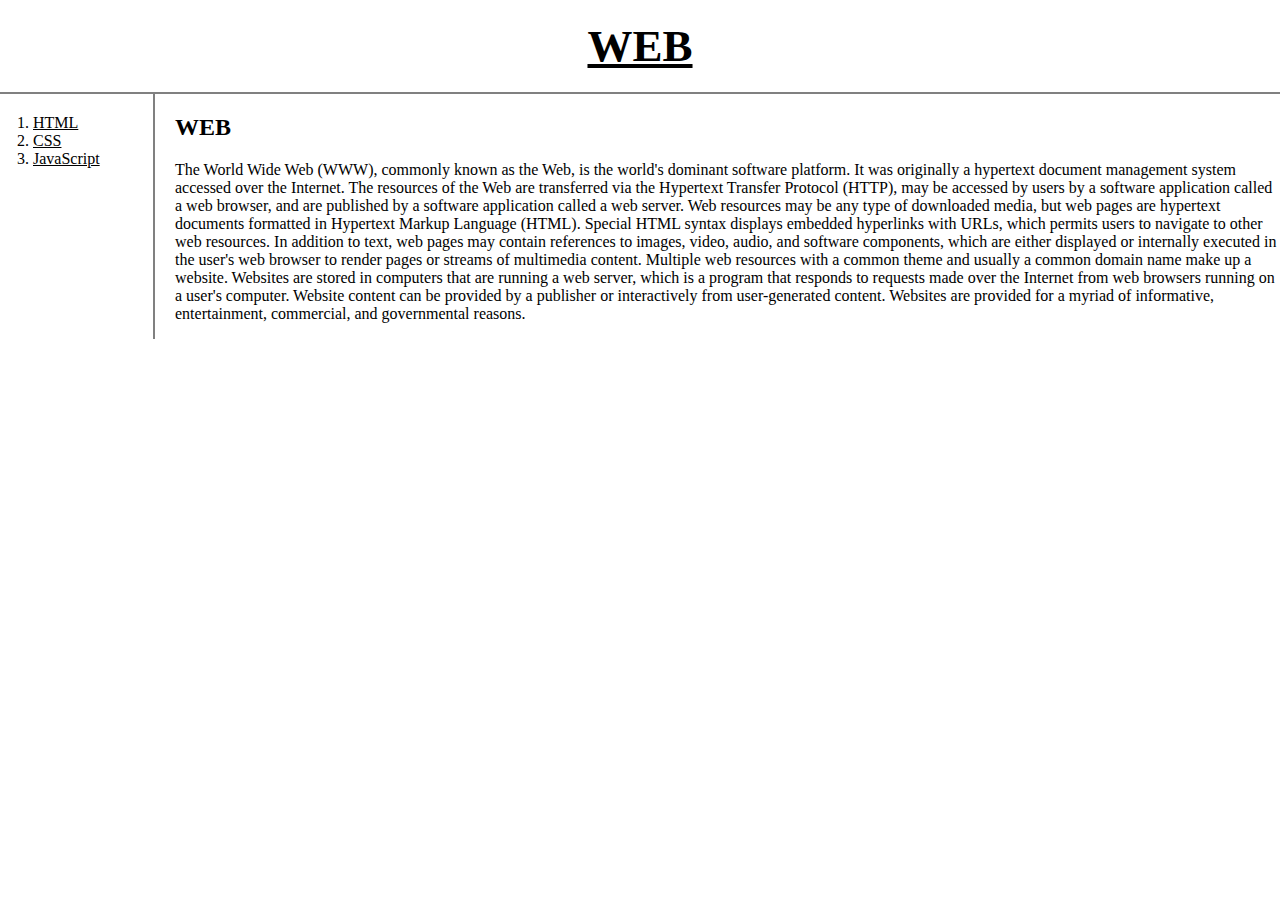
<file: index.html>
<!doctype html>

<html>
    <head>
        <title>WEB1 - Welcome</title>
        <meta charset="utf-8">
        <link rel="stylesheet" href="style.css">

    </head>
     
    <body>
        <h1><a href="index.html">WEB</a></h1>

        <div id="grid">
            <ol>
                <li><a href="1.html">HTML</a></li>
                <li><a href="2.html">CSS</a></li>
                <li><a href="3.html">JavaScript</a></li>
            </ol>
            
            <div id="article">
                <h2>WEB</h2>
                <p>The World Wide Web (WWW), commonly known as the Web, is the world's dominant software platform. It was originally a hypertext document management system accessed over the Internet.
        
                    The resources of the Web are transferred via the Hypertext Transfer Protocol (HTTP), may be accessed by users by a software application called a web browser, and are published by a software application called a web server.
                    
                    Web resources may be any type of downloaded media, but web pages are hypertext documents formatted in Hypertext Markup Language (HTML). Special HTML syntax displays embedded hyperlinks with URLs, which permits users to navigate to other web resources. In addition to text, web pages may contain references to images, video, audio, and software components, which are either displayed or internally executed in the user's web browser to render pages or streams of multimedia content.
                    
                    Multiple web resources with a common theme and usually a common domain name make up a website. Websites are stored in computers that are running a web server, which is a program that responds to requests made over the Internet from web browsers running on a user's computer. Website content can be provided by a publisher or interactively from user-generated content. Websites are provided for a myriad of informative, entertainment, commercial, and governmental reasons.
                </p>
            </div>
        </div>
    </body>
</html>
</file>
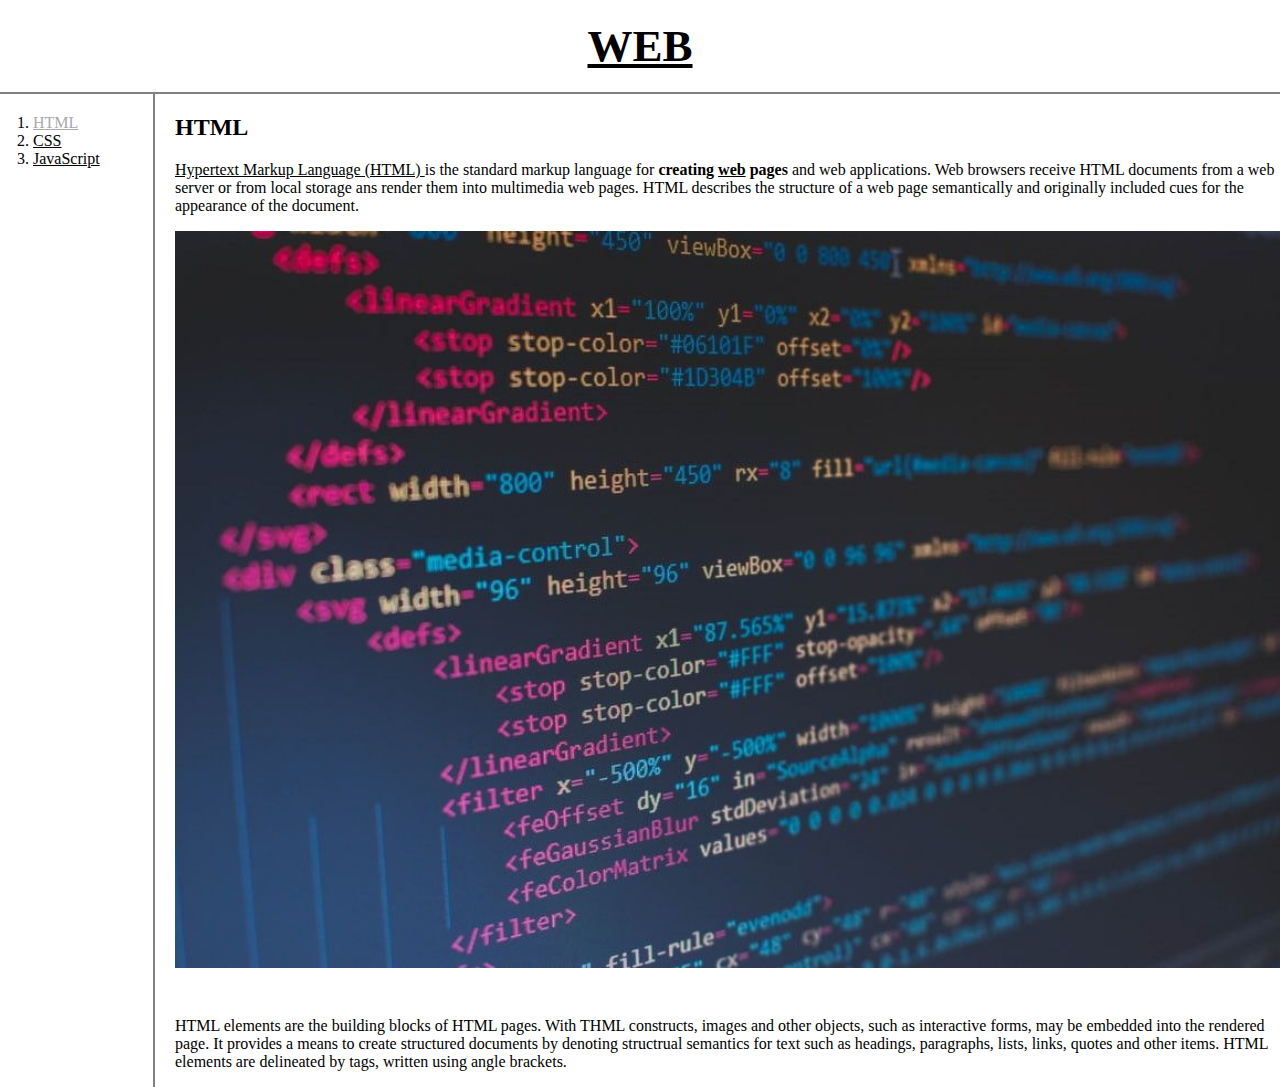
<file: 1.html>
<!doctype html>

<html>
    <head>
        <title>WEB1 - HTML</title>
        <meta charset="utf-8">
        <link rel="stylesheet" href="style.css">
    </head>
     
    <body>
        <h1><a href="index.html">WEB</a></h1>
        <div id="grid">
            <ol>
                <li><a href="1.html" id="selected">HTML</a></li>
                <li><a href="2.html">CSS</a></li>
                <li><a href="3.html">JavaScript</a></li>
            </ol>
            <div id="article">
                <h2>HTML</h2>
                <p><a href="https://developer.mozilla.org/en-US/docs/Learn/Getting_started_with_the_web/HTML_basics" target="_blank" title="html5 speicification">Hypertext Markup Language (HTML)   </a>is the standard markup
                language for <strong>creating <u>web</u> pages</strong> and web applications.
                Web browsers receive HTML documents from a web server or from local storage ans
                render them into multimedia web pages. HTML describes the structure of a web
                page semantically and originally included cues for the appearance of the
                document.</p>
                <img src="coding.jpg" width="100%">
                <p style="margin-top:45px;">HTML elements are the building blocks of HTML pages. With THML constructs,
                images and other objects, such as interactive forms,
                may be embedded into the rendered page. It provides a means to
                create structured documents by denoting structrual semantics for
                text such as headings, paragraphs, lists, links, quotes and other
                items. HTML elements are delineated by tags, written using angle
                brackets.</p>
    
            </div>

        </div>
    </body>
</html>
</file>
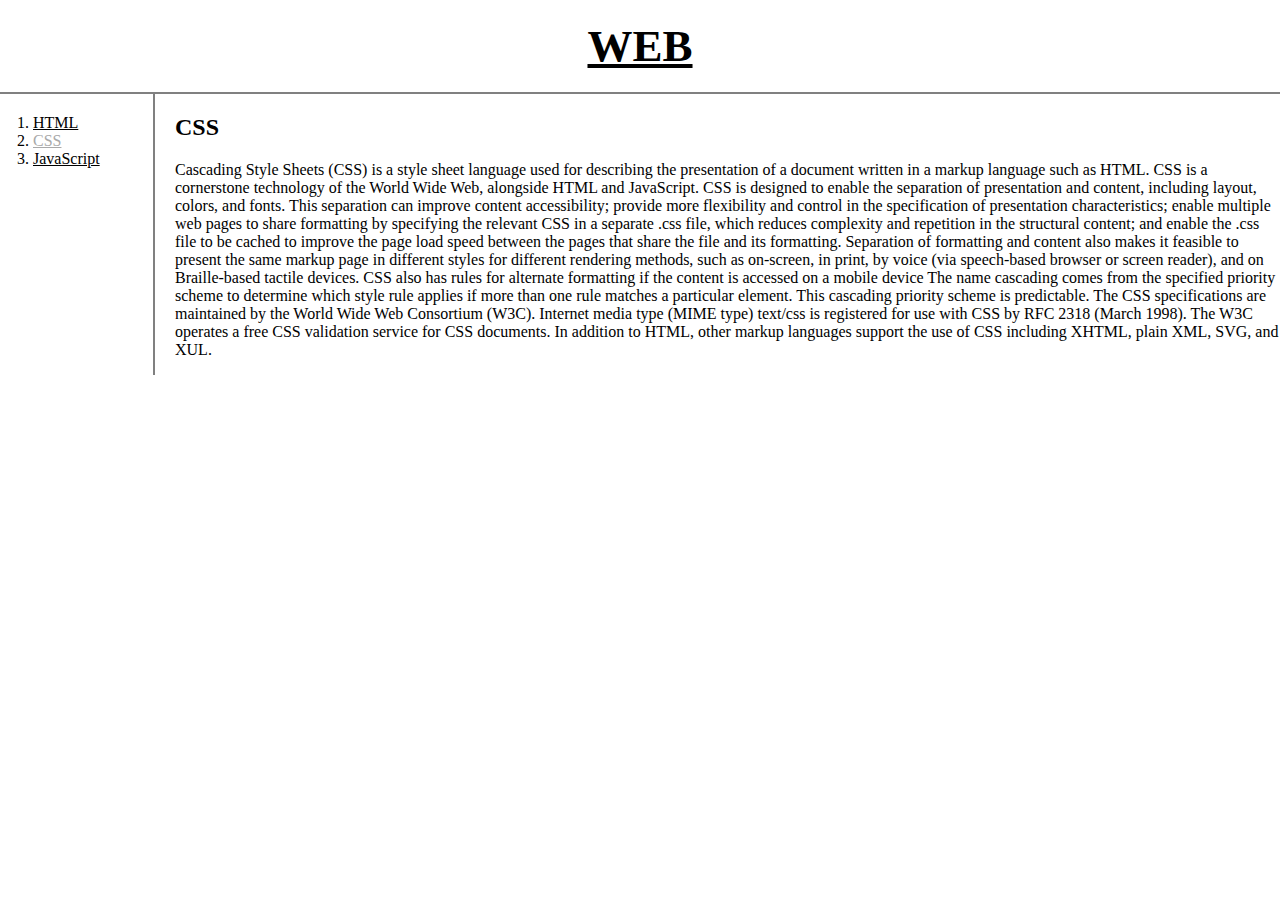
<file: 2.html>
<!doctype html>

<html>
    <head>
        <title>WEB1 - CSS</title>
        <meta charset="utf-8">
        <link rel="stylesheet" href="style.css">
        
    </head>
     
    <body>
        <h1><a href="index.html">WEB</a></h1>
        <div id="grid">
            <ol>
                <li><a href="1.html">HTML</a></li>
                <li><a href="2.html" id="selected">CSS</a></li>
                <li><a href="3.html">JavaScript</a></li>
            </ol>
            
            <div id="article">
                <h2>CSS</h2>
                <p>Cascading Style Sheets (CSS) is a style sheet language used for describing the presentation of a document written in a markup language such as HTML. CSS is a cornerstone technology of the World Wide Web, alongside HTML and JavaScript.
        
                    CSS is designed to enable the separation of presentation and content, including layout, colors, and fonts. This separation can improve content accessibility; provide more flexibility and control in the specification of presentation characteristics; enable multiple web pages to share formatting by specifying the relevant CSS in a separate .css file, which reduces complexity and repetition in the structural content; and enable the .css file to be cached to improve the page load speed between the pages that share the file and its formatting.
                    
                    Separation of formatting and content also makes it feasible to present the same markup page in different styles for different rendering methods, such as on-screen, in print, by voice (via speech-based browser or screen reader), and on Braille-based tactile devices. CSS also has rules for alternate formatting if the content is accessed on a mobile device
                    
                    The name cascading comes from the specified priority scheme to determine which style rule applies if more than one rule matches a particular element. This cascading priority scheme is predictable.
                    
                    The CSS specifications are maintained by the World Wide Web Consortium (W3C). Internet media type (MIME type) text/css is registered for use with CSS by RFC 2318 (March 1998). The W3C operates a free CSS validation service for CSS documents.
                    
                    In addition to HTML, other markup languages support the use of CSS including XHTML, plain XML, SVG, and XUL.</p>
            </div>
        </div>
    </body>
</html>
</file>
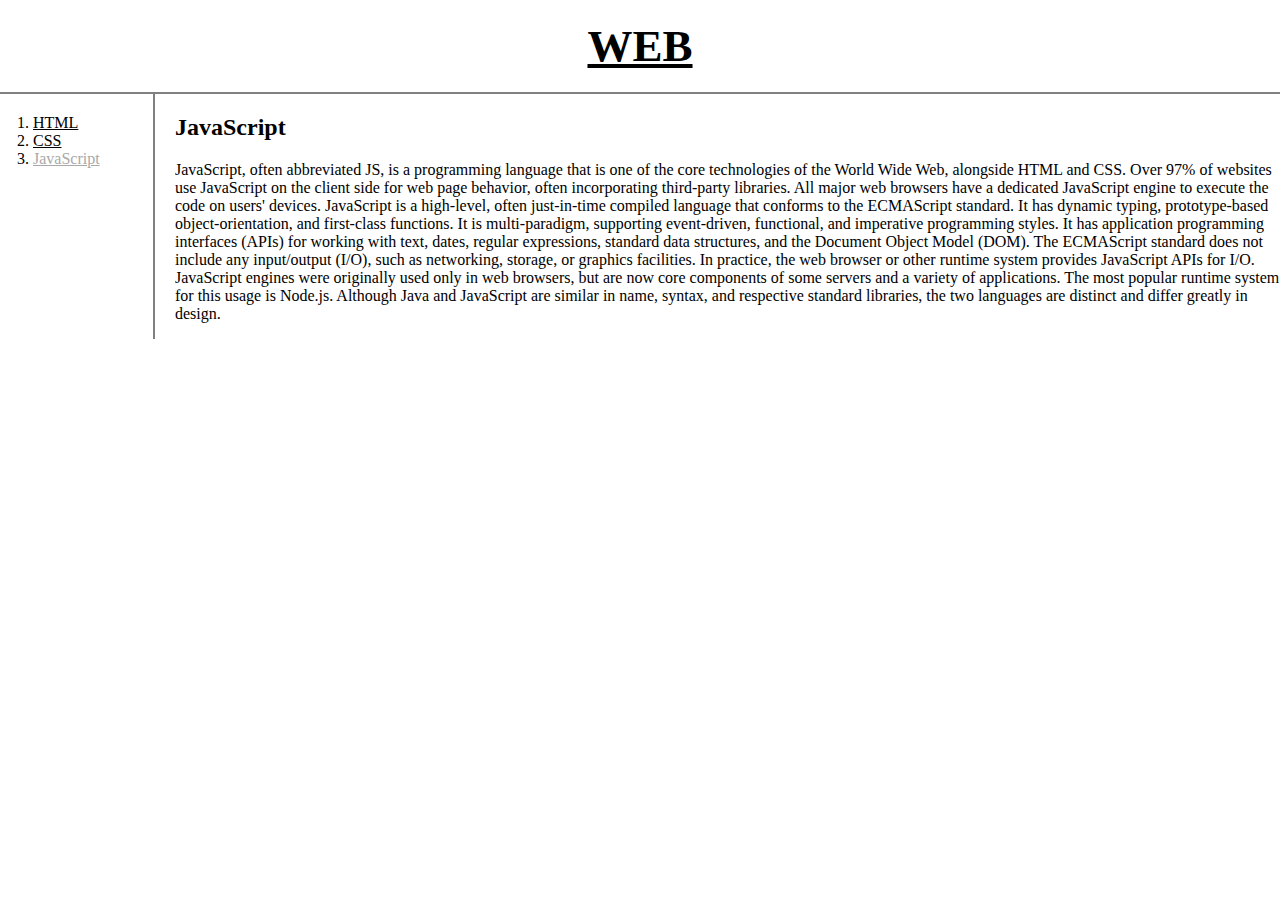
<file: 3.html>
<!doctype html>

<html>
    <head>
        <title>WEB1 - JavaScript</title>
        <meta charset="utf-8">
        <link rel="stylesheet" href="style.css">
        
    </head>
     
    <body>
        <h1><a href="index.html">WEB</a></h1>
        <div id="grid">
            <ol>
                <li><a href="1.html">HTML</a></li>
                <li><a href="2.html">CSS</a></li>
                <li><a href="3.html" id="selected">JavaScript</a></li>
            </ol>
            
            <div id="article">
                <h2>JavaScript</h2>
                <p>JavaScript, often abbreviated JS, is a programming language that is one of the core technologies of the World Wide Web, alongside HTML and CSS. Over 97% of websites use JavaScript on the client side for web page behavior, often incorporating third-party libraries. All major web browsers have a dedicated JavaScript engine to execute the code on users' devices.
        
                    JavaScript is a high-level, often just-in-time compiled language that conforms to the ECMAScript standard. It has dynamic typing, prototype-based object-orientation, and first-class functions. It is multi-paradigm, supporting event-driven, functional, and imperative programming styles. It has application programming interfaces (APIs) for working with text, dates, regular expressions, standard data structures, and the Document Object Model (DOM).
                    
                    The ECMAScript standard does not include any input/output (I/O), such as networking, storage, or graphics facilities. In practice, the web browser or other runtime system provides JavaScript APIs for I/O.
                    
                    JavaScript engines were originally used only in web browsers, but are now core components of some servers and a variety of applications. The most popular runtime system for this usage is Node.js.
                    
                    Although Java and JavaScript are similar in name, syntax, and respective standard libraries, the two languages are distinct and differ greatly in design.</p>
            </div>
        </div>
    </body>
</html>
</file>
<file: style.css>
#selected {
    color: darkgray;
}
#grid {
    display: grid;
    grid-template-columns: 150px 1fr;
}
body {
    margin: 0;
}
a{
    color: black;
}
h1 {
    font-size: 45px;
    text-align: center;
    border-bottom: 2px solid gray;
    margin: 0;
    padding: 20px;
}
ol {
    border-right: 2px solid gray;
    width: 100px;
    margin: 0;
    padding: 20px;
}
#article {
    padding-left: 25px;
}
#grid ol {
    padding-left: 33px;
}
@media(max-width:800px) {
    #grid{
        display: block;
    }
    ol {
        border-right: none;
    }
    h1 {
        border-bottom: none;
    }
}
</file>
